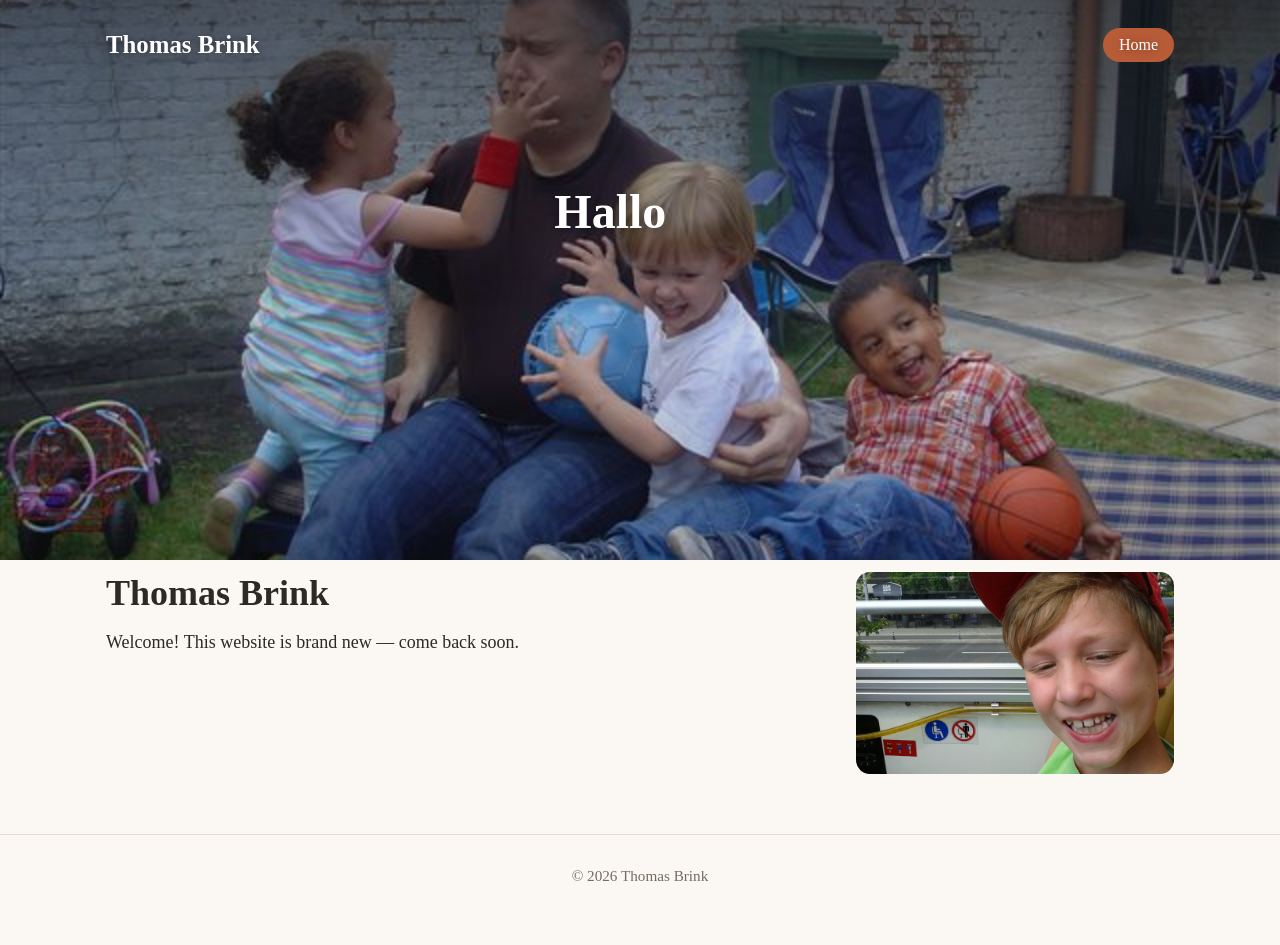
<file: index.html>
<!DOCTYPE html>
<html lang="en">
<head>
  <meta charset="utf-8">
  <meta name="viewport" content="width=device-width, initial-scale=1">
  <meta name="generator" content="Pebble">
  <title>Home – Thomas Brink</title>
  <link rel="stylesheet" href="global.css">
</head>
<body class="is-page">
  <!--
    Made with Pebble: plain HTML, no database, no JavaScript.
    The header and footer come from header.html / footer.html, menu and blog
    posts from site-config.json. data-pebble-* / data-gs-* let Pebble re-open it.
  -->
  <header class="site-header site-header--hero site-header--hero-large" data-pebble-region="header">
    <div class="site-hero__bg"><img src="assets/images/20261110-180143-papa-thomas-sem-en-rebekka.png" alt=""></div>
    <div class="region-grid" data-columns="12">
      <div class="editor-block block-site-title" data-widget-type="site-title" data-gs-x="0" data-gs-y="0" data-gs-w="5" data-gs-h="1" style="grid-column:1 / span 5;grid-row:1 / span 1">
        <a class="site-title" href="index.html"><span class="site-title__name">Thomas Brink</span></a>
      </div>

      <nav class="editor-block block-menu block-menu--right" data-widget-type="menu" data-gs-x="5" data-gs-y="0" data-gs-w="7" data-gs-h="1" aria-label="Site menu" style="grid-column:6 / span 7;grid-row:1 / span 1">
        <input class="site-menu__toggle" type="checkbox" id="site-menu-5-0" aria-label="Open the menu"><label class="site-menu__burger" for="site-menu-5-0" aria-hidden="true"><span></span><span></span><span></span></label><ul class="site-menu"><li><a href="index.html" aria-current="page">Home</a></li></ul>
      </nav>

      <section class="editor-block block-text" data-widget-type="text" data-gs-x="5" data-gs-y="3" data-gs-w="3" data-gs-h="1" style="grid-column:6 / span 3;grid-row:4 / span 1">
        <div class="block-text__content rich-text"><h1>Hallo</h1></div>
      </section>
    </div>
  </header>

  <main class="site-main" id="main" data-pebble-page data-page-name="Home">
    <div class="section-row section-row--split" data-pebble-row style="--row-columns:70fr 30fr">
      <section class="page-section" data-pebble-section data-width="70">
        <div class="region-grid section-grid" data-pebble-grid data-columns="12">
          <section class="editor-block block-text" data-widget-type="text" data-gs-x="0" data-gs-y="0" data-gs-w="12" data-gs-h="3" style="grid-column:1 / span 12;grid-row:1 / span 3">
            <div class="block-text__content rich-text"><h2>Thomas Brink</h2><p>Welcome! This website is brand new — come back soon.</p></div>
          </section>
        </div>
      </section>
      <section class="page-section" data-pebble-section data-width="30">
        <div class="region-grid section-grid" data-pebble-grid data-columns="12">
          <figure class="editor-block block-image" data-widget-type="image" data-gs-x="0" data-gs-y="0" data-gs-w="12" data-gs-h="3" style="grid-column:1 / span 12;grid-row:1 / span 3">
            <div class="block-image__media"><img src="assets/images/20261110-180259-20140716-154021.jpg" alt="Photo" loading="lazy"></div>
          </figure>
        </div>
      </section>
    </div>
  </main>

  <footer class="site-footer" data-pebble-region="footer">
    <div class="region-grid" data-columns="12">
      <section class="editor-block block-text" data-widget-type="text" data-gs-x="0" data-gs-y="0" data-gs-w="12" data-gs-h="1" style="grid-column:1 / span 12;grid-row:1 / span 1">
        <div class="block-text__content rich-text"><p class="align-center">© 2026 Thomas Brink</p></div>
      </section>
    </div>
  </footer>
</body>
</html>
</file>
<file: global.css>
/* Made by Pebble from your Site Settings. Pebble rewrites this file:
   put your own CSS in theme.css instead (Site Settings → Advanced). */
:root {
  --primary-color: #b85c38;
  --secondary-color: #6b8b4f;
  --border-radius: 14px;
  --font-family: Georgia, "Iowan Old Style", "Times New Roman", serif;
  --block-spacing: 8px;
  --text-title-font: var(--font-family);
  --text-title-size: 48px;
  --text-title-line-height: 1.15;
  --text-title-weight: 700;
  --text-heading-font: var(--font-family);
  --text-heading-size: 36px;
  --text-heading-line-height: 1.2;
  --text-heading-weight: 600;
  --text-subheading-font: var(--font-family);
  --text-subheading-size: 24px;
  --text-subheading-line-height: 1.3;
  --text-subheading-weight: 600;
  --text-paragraph-font: var(--font-family);
  --text-paragraph-size: 18px;
  --text-paragraph-line-height: 1.65;
  --text-paragraph-weight: 400;
  --text-small-font: var(--font-family);
  --text-small-size: 14px;
  --text-small-line-height: 1.5;
  --text-small-weight: 400;
}

/* ==========================================================================
   Pebble base stylesheet — becomes the body of every website's global.css.

   global.css = ":root { …five design variables from Site Settings… }" + this file.
   Everything here reads those variables, so changing a colour or the
   roundness in Site Settings restyles the whole website.

   DEVELOPERS: don't edit global.css (Pebble rewrites it). Put your own rules
   in theme.css (Site Settings → Advanced); it loads after this file. Every
   block has a stable class you can target:

     .editor-block                 every block
     .block-text  .block-image  .block-card(--outline|--shadow|--none)  .block-button
     .block-blog-feed  .block-embed  .block-site-title  .block-menu
     .site-header(--hero)  .site-hero  .site-footer  .site-main  .post-header  .region-grid
     .rich-text h1/h2/h3/p/.text-small  .align-*  mark.hl-*
     .section-row(--full|--split)  .page-section(--filled|--light)  .page-section__bg  .page-section__overlay
     .site-title__logo  .site-title__name  .site-menu__burger

   Design variables (from Site Settings): --primary-color --secondary-color
   --border-radius --font-family --block-spacing, and per text style
   --text-{title|heading|subheading|paragraph|small}-{font|size|line-height|weight}.
   ========================================================================== */

:root {
  /* Fixed colours (the two brand colours come from Site Settings). */
  --page-bg: #fbf8f3;
  --text-color: #2d2a26;
  --muted-color: #736c62;
  --soft-color: #efe7db;
  --line-color: #e5ddd1;

  /* Grid — must match the editor: one row = 70px including spacing. */
  --row-height: 70px;
  --page-width: 1100px;
}

*,
*::before,
*::after { box-sizing: border-box; }

html { -webkit-text-size-adjust: 100%; }

body {
  margin: 0;
  background: var(--page-bg);
  color: var(--text-color);
  font-family: var(--font-family);
}

img { max-width: 100%; }

/* ---------- The grid every region uses (header, page, footer) ----------
   Blocks are placed on explicit grid lines (grid-row: 10 / span 3), so empty
   rows — free-form whitespace from the editor — are kept. A row is at least
   (70px − spacing) tall and grows if the content needs more room. */

.region-grid {
  max-width: var(--page-width);
  margin: 0 auto;
  display: grid;
  grid-template-columns: repeat(12, minmax(0, 1fr));
  grid-auto-rows: minmax(calc(var(--row-height) - var(--block-spacing)), auto);
  gap: var(--block-spacing);
  padding: 0 calc(var(--block-spacing) + 8px);
}

.editor-block { margin: 0; min-width: 0; }

/* ---------- Header, main, footer ---------- */

.site-header { padding: 22px 0; border-bottom: 1px solid var(--line-color); }
.site-main { padding: 0 0 48px; }

/* ---------- Sections: rows of 1–3 sections, each with its own grid ----------
   One section in a row: its background runs edge to edge, content stays
   centred. Two or three: they sit side by side (--row-columns: 70fr 30fr). */
.section-row { display: grid; grid-template-columns: var(--row-columns, 1fr); gap: var(--block-spacing); }
.section-row--split { max-width: var(--page-width); margin: 0 auto; padding: calc(var(--block-spacing) * 1.5) calc(var(--block-spacing) + 8px); }
.page-section { position: relative; min-width: 0; background: var(--section-bg, transparent); }
.section-row--full .page-section { padding: calc(var(--block-spacing) * 2.5) 0; }
.section-row--split .page-section { padding: 0; }
.section-row--split .page-section--filled { padding: calc(var(--block-spacing) * 1.5) 0; border-radius: var(--border-radius); overflow: hidden; }
.section-row--split .page-section .section-grid { padding: 0 var(--block-spacing); }
.section-row--split .page-section:not(.page-section--filled) .section-grid { padding: 0; }
.page-section__bg { position: absolute; inset: 0; z-index: 0; }
.page-section__bg img { width: 100%; height: 100%; object-fit: cover; display: block; }
.page-section__overlay { position: absolute; inset: 0; z-index: 0; }
.page-section .section-grid { position: relative; z-index: 1; }
/* "Light text" sections (for dark backgrounds) */
.page-section--light { color: #fff; }
.page-section--light .rich-text, .page-section--light .rich-text h1, .page-section--light .rich-text h2,
.page-section--light .rich-text h3, .page-section--light .block-image__caption { color: #fff; }
.page-section--light .rich-text a { color: #fff; }
.page-section--light .block-button__link--secondary { color: #fff; border-color: rgba(255, 255, 255, .85); }
.page-section--light .block-button__link--secondary:hover { background: rgba(255, 255, 255, .15); }
.site-footer { padding: 28px 0 36px; border-top: 1px solid var(--line-color); color: var(--muted-color); font-size: 0.95rem; }
.site-header .region-grid,
.site-footer .region-grid { grid-auto-rows: minmax(calc(var(--row-height) - var(--block-spacing) - 16px), auto); }

/* ---------- Rich text (text blocks, card text) ---------- */

.rich-text {
  font-family: var(--text-paragraph-font, var(--font-family));
  font-size: var(--text-paragraph-size, 18px);
  line-height: var(--text-paragraph-line-height, 1.65);
  font-weight: var(--text-paragraph-weight, 400);
  overflow-wrap: break-word;
}
.rich-text > :first-child { margin-top: 0; }
.rich-text > :last-child { margin-bottom: 0; }
.rich-text p { margin: 0 0 0.9em; }
.rich-text h1,
.rich-text h2,
.rich-text h3 { color: inherit; }

/* The five text styles (Site Settings → Text styles):
   Main Heading = h1, Heading = h2, Subheading = h3, Paragraph = p, Small text = p.text-small */
.rich-text h1 { font-family: var(--text-title-font, var(--font-family)); font-size: var(--text-title-size); line-height: var(--text-title-line-height); font-weight: var(--text-title-weight); margin: 0.1em 0 0.35em; }
.rich-text h2 { font-family: var(--text-heading-font, var(--font-family)); font-size: var(--text-heading-size); line-height: var(--text-heading-line-height); font-weight: var(--text-heading-weight); margin: 0.2em 0 0.35em; }
.rich-text h3 { font-family: var(--text-subheading-font, var(--font-family)); font-size: var(--text-subheading-size); line-height: var(--text-subheading-line-height); font-weight: var(--text-subheading-weight); margin: 0.6em 0 0.35em; }
.rich-text .text-small { font-family: var(--text-small-font, var(--font-family)); font-size: var(--text-small-size); line-height: var(--text-small-line-height); font-weight: var(--text-small-weight); }

/* Alignment and highlights from the text toolbar */
.align-center { text-align: center; }
.align-right { text-align: right; }
.align-justify { text-align: justify; }
mark { color: inherit; padding: 0 .12em; border-radius: .2em; background: #fff1a8; }
.hl-yellow { background: #fff1a8; }
.hl-green { background: #c8f2c2; }
.hl-blue { background: #cfe4ff; }
.hl-pink { background: #ffd1e1; }
.hl-orange { background: #ffdcb5; }
.rich-text a { color: var(--primary-color); text-underline-offset: 3px; }
.rich-text ul,
.rich-text ol { margin: 0 0 0.9em; padding-left: 1.4em; }
.rich-text li { margin-bottom: 0.25em; }
.rich-text blockquote { margin: 0 0 0.9em; padding-left: 1em; border-left: 3px solid var(--secondary-color); color: var(--muted-color); font-style: italic; }
.site-footer .rich-text { font-size: 0.95rem; }

/* ---------- Photo ---------- */

.block-image { display: flex; flex-direction: column; gap: 8px; }
.block-image__media {
  position: relative;
  flex: 1 1 auto;
  min-height: 48px;
  border-radius: var(--block-radius, var(--border-radius));
  overflow: hidden;
  background: var(--soft-color);
}
.block-image__link { display: block; }
/* Absolutely positioned so a huge photo can't push the rows taller. */
.block-image__media img { position: absolute; inset: 0; width: 100%; height: 100%; object-fit: cover; display: block; }
.block-image__caption { font-size: 0.92rem; line-height: 1.4; color: var(--muted-color); text-align: center; }
.block-image--empty, .block-card__media--empty { display: none; }

/* ---------- Card: photo + title + text (+ link) ---------- */

.block-card {
  display: flex;
  flex-direction: column;
  overflow: hidden;
  background: var(--card-bg, #fff);
  color: var(--card-text, inherit);
  border-radius: var(--border-radius);
  box-shadow: 0 1px 3px rgba(0, 0, 0, .08);
  border-top: 4px solid var(--secondary-color);
}
/* Card border styles (Inspector → Border) */
.block-card--outline { border: 2px solid var(--line-color); box-shadow: none; }
.block-card--shadow { border-top: 0; box-shadow: 0 8px 24px rgba(0, 0, 0, .12); }
.block-card--none { border-top: 0; box-shadow: none; }
.block-card .block-card__title { color: inherit; }
.block-card__media { position: relative; flex: 0 0 45%; min-height: 80px; background: var(--soft-color); }
.block-card__media img { position: absolute; inset: 0; width: 100%; height: 100%; object-fit: cover; display: block; }
.block-card__body { flex: 1; padding: 18px 20px 20px; display: flex; flex-direction: column; gap: 8px; }
.block-card__title { margin: 0; font-size: 1.3rem; line-height: 1.25; }
.block-card__text { font-size: 1rem; }
.block-card__link { margin-top: auto; color: var(--primary-color); font-weight: 600; text-decoration: none; }
.block-card__link:hover { text-decoration: underline; }
.block-card__link::after { content: " →"; }

/* ---------- Button ---------- */

.block-button { display: flex; align-items: center; }
.block-button--left { justify-content: flex-start; }
.block-button--center { justify-content: center; }
.block-button--right { justify-content: flex-end; }
.block-button__link {
  display: inline-flex;
  align-items: center;
  justify-content: center;
  min-height: 48px;
  padding: 12px 26px;
  border-radius: var(--border-radius);
  border: 2px solid var(--primary-color);
  font-weight: 600;
  font-size: 1.05rem;
  text-decoration: none;
  transition: filter .15s;
}
.block-button__link--primary { background: var(--primary-color); color: #fff; }
.block-button__link--secondary { background: transparent; color: var(--primary-color); }
.block-button__link--accent { background: var(--secondary-color); border-color: var(--secondary-color); color: #fff; }
.block-button__link:hover { filter: brightness(0.92); }

/* ---------- Blog feed ---------- */

.blog-feed {
  display: grid;
  grid-template-columns: repeat(auto-fill, minmax(240px, 1fr));
  gap: var(--block-spacing);
}
.blog-card {
  display: flex;
  flex-direction: column;
  overflow: hidden;
  background: #fff;
  border-radius: var(--border-radius);
  box-shadow: 0 1px 3px rgba(0, 0, 0, .08);
  color: var(--text-color);
  text-decoration: none;
  transition: transform .15s, box-shadow .15s;
}
.blog-card:hover { transform: translateY(-3px); box-shadow: 0 10px 24px rgba(0, 0, 0, .1); }
.blog-card__media { aspect-ratio: 16 / 10; background: var(--soft-color); }
.blog-card__media img { width: 100%; height: 100%; object-fit: cover; display: block; }
.blog-card__body { padding: 16px 18px 18px; }
.blog-card__date { display: block; color: var(--secondary-color); font-size: 0.85rem; font-weight: 600; text-transform: uppercase; letter-spacing: .04em; }
.blog-card__title { margin: 6px 0 6px; font-size: 1.25rem; line-height: 1.25; }
.blog-card__excerpt { margin: 0; color: var(--muted-color); font-size: 0.98rem; line-height: 1.5; }
.blog-feed__empty { color: var(--muted-color); }

/* ---------- Blog post page ---------- */

.post-header { max-width: var(--page-width); margin: 40px auto 8px; padding: 0 calc(var(--block-spacing) + 8px); }
.post-header__date { margin: 0 0 6px; color: var(--secondary-color); font-weight: 600; text-transform: uppercase; letter-spacing: .05em; font-size: 0.9rem; }
.post-header__title { margin: 0; font-family: var(--text-title-font, var(--font-family)); font-size: var(--text-title-size); line-height: var(--text-title-line-height); font-weight: var(--text-title-weight); }
.post-header__cover { margin: 24px 0 0; border-radius: var(--border-radius); overflow: hidden; aspect-ratio: 21 / 9; background: var(--soft-color); }
.post-header__cover img { width: 100%; height: 100%; object-fit: cover; display: block; }

/* ---------- Website name & site menu (header parts) ---------- */

.block-site-title { display: flex; align-items: center; }
.site-title { display: inline-flex; align-items: center; gap: 12px; font-size: 1.55rem; font-weight: 700; color: var(--text-color); text-decoration: none; line-height: 1.2; }
.site-title { max-width: 100%; }
.site-title__logo { display: block; width: auto; max-width: 100%; object-fit: contain; flex: none; }
.site-title__name { min-width: 0; overflow-wrap: anywhere; }
.block-menu { display: flex; align-items: center; }
.block-menu--left { justify-content: flex-start; }
.block-menu--center { justify-content: center; }
.block-menu--right { justify-content: flex-end; }
.site-menu { display: flex; flex-wrap: wrap; gap: 4px 6px; margin: 0; padding: 0; list-style: none; }
.site-menu a { display: block; padding: 8px 16px; border-radius: 999px; color: var(--text-color); text-decoration: none; }
.site-menu a:hover { background: var(--soft-color); }
.site-menu a[aria-current="page"] { background: var(--primary-color); color: #fff; }
/* Hamburger (phones only): a hidden checkbox + its label, no JavaScript */
.block-menu { flex-wrap: wrap; }
.site-menu__toggle { position: absolute; opacity: 0; pointer-events: none; width: 1px; height: 1px; }
.site-menu__burger { display: none; }

/* ---------- Hero image (Header settings) ---------- */

/* Below the menu: a wide banner */
.site-hero { margin-top: 22px; overflow: hidden; background: var(--soft-color); }
.site-hero img { display: block; width: 100%; height: 100%; object-fit: cover; }
.site-hero--small { height: 220px; }
.site-hero--medium { height: 360px; }
.site-hero--large { height: 520px; }
.site-header:has(.site-hero) { padding-bottom: 0; }

/* Behind the menu: the photo fills the header, name and menu sit on top */
.site-header--hero { position: relative; overflow: hidden; border-bottom: 0; color: #fff; display: flex; align-items: flex-start; }
.site-header--hero .region-grid { position: relative; z-index: 1; width: 100%; }
.site-hero__bg { position: absolute; inset: 0; z-index: 0; }
.site-hero__bg img { width: 100%; height: 100%; object-fit: cover; display: block; }
.site-hero__bg::after { content: ""; position: absolute; inset: 0; background: linear-gradient(to bottom, rgba(0, 0, 0, .55), rgba(0, 0, 0, .1) 60%, rgba(0, 0, 0, .25)); }
.site-header--hero-small { min-height: 240px; }
.site-header--hero-medium { min-height: 380px; }
.site-header--hero-large { min-height: 560px; }
.site-header--hero .site-title,
.site-header--hero .site-menu a,
.site-header--hero .rich-text { color: #fff; text-shadow: 0 1px 8px rgba(0, 0, 0, .35); }
.site-header--hero .site-menu a:hover { background: rgba(255, 255, 255, .18); }

/* ---------- Custom code ---------- */

.block-embed { overflow: hidden; }
.block-embed iframe { max-width: 100%; border: 0; border-radius: var(--border-radius); }

/* ---------- Phones: one simple column, in reading order ---------- */

@media (max-width: 720px) {
  .region-grid {
    grid-template-columns: 1fr;
    grid-auto-rows: auto;
    padding: 0 18px;
    gap: max(16px, var(--block-spacing));
  }
  .editor-block { grid-column: 1 / -1 !important; grid-row: auto !important; }
  .site-header .region-grid, .site-footer .region-grid { grid-auto-rows: auto; gap: 10px; }
  /* Header on phones: name/logo on the left, hamburger on the right; the
     menu opens as a full-width panel that drops down over the page. */
  .site-header .region-grid { display: flex; flex-wrap: wrap; align-items: center; justify-content: space-between; gap: 10px; }
  .site-header { position: relative; }
  .site-header .editor-block { flex: 0 1 auto; }
  .site-header .block-site-title { flex: 1 1 0; min-width: 0; }
  .site-title { font-size: 1.3rem; }
  .site-header .block-menu { flex: 0 0 auto; justify-content: flex-end; }
  .site-menu__burger { display: inline-flex; flex-direction: column; justify-content: center; gap: 5px; width: 44px; height: 44px; padding: 10px; cursor: pointer; border-radius: var(--border-radius); }
  .site-menu__burger span { display: block; height: 2px; background: currentColor; border-radius: 2px; transition: transform .2s, opacity .2s; }
  .site-menu__toggle:focus-visible + .site-menu__burger { outline: 3px solid var(--primary-color); }
  .block-menu .site-menu { display: none; position: absolute; left: 0; right: 0; top: 100%; z-index: 30; flex-direction: column; margin: 0; padding: 8px 18px 14px; background: var(--page-bg); border-top: 1px solid var(--line-color); border-bottom: 1px solid var(--line-color); box-shadow: 0 14px 28px rgba(0, 0, 0, .1); }
  /* Footer menus stay a plain list of links. */
  .site-footer .site-menu__burger { display: none; }
  .site-footer .block-menu .site-menu { display: flex; position: static; flex-direction: row; box-shadow: none; border: 0; padding: 0; background: none; }
  .site-footer .site-menu a { padding: 6px 10px; }
  .site-menu__toggle:checked ~ .site-menu { display: flex; }
  .site-menu__toggle:checked + .site-menu__burger span:nth-child(1) { transform: translateY(7px) rotate(45deg); }
  .site-menu__toggle:checked + .site-menu__burger span:nth-child(2) { opacity: 0; }
  .site-menu__toggle:checked + .site-menu__burger span:nth-child(3) { transform: translateY(-7px) rotate(-45deg); }
  .site-menu a { padding: 12px 14px; border-radius: 0; }
  .site-header--hero .block-menu .site-menu { background: rgba(0, 0, 0, .8); }
  .section-row { grid-template-columns: 1fr; }
  .section-row--split { padding: 16px 18px; }
  .section-row--full .page-section { padding: 28px 0; }
  .site-main { padding: 24px 0 56px; }
  .post-header { padding: 0 18px; }
  .block-image__media, .block-card__media { position: static; }
  .block-image__media img, .block-card__media img { position: static; height: auto; max-height: 80vh; }
  .block-card__media { flex: none; }
  /* Big headings shrink a little on small screens */
  .rich-text h1, .post-header__title { font-size: calc(var(--text-title-size) * .72); }
  .rich-text h2 { font-size: calc(var(--text-heading-size) * .8); }
  .site-hero--medium, .site-header--hero-medium { height: auto; min-height: 240px; }
  .site-hero--large, .site-header--hero-large { height: auto; min-height: 320px; }
  .site-hero--medium img, .site-hero--large img { min-height: 240px; }
}
</file>
